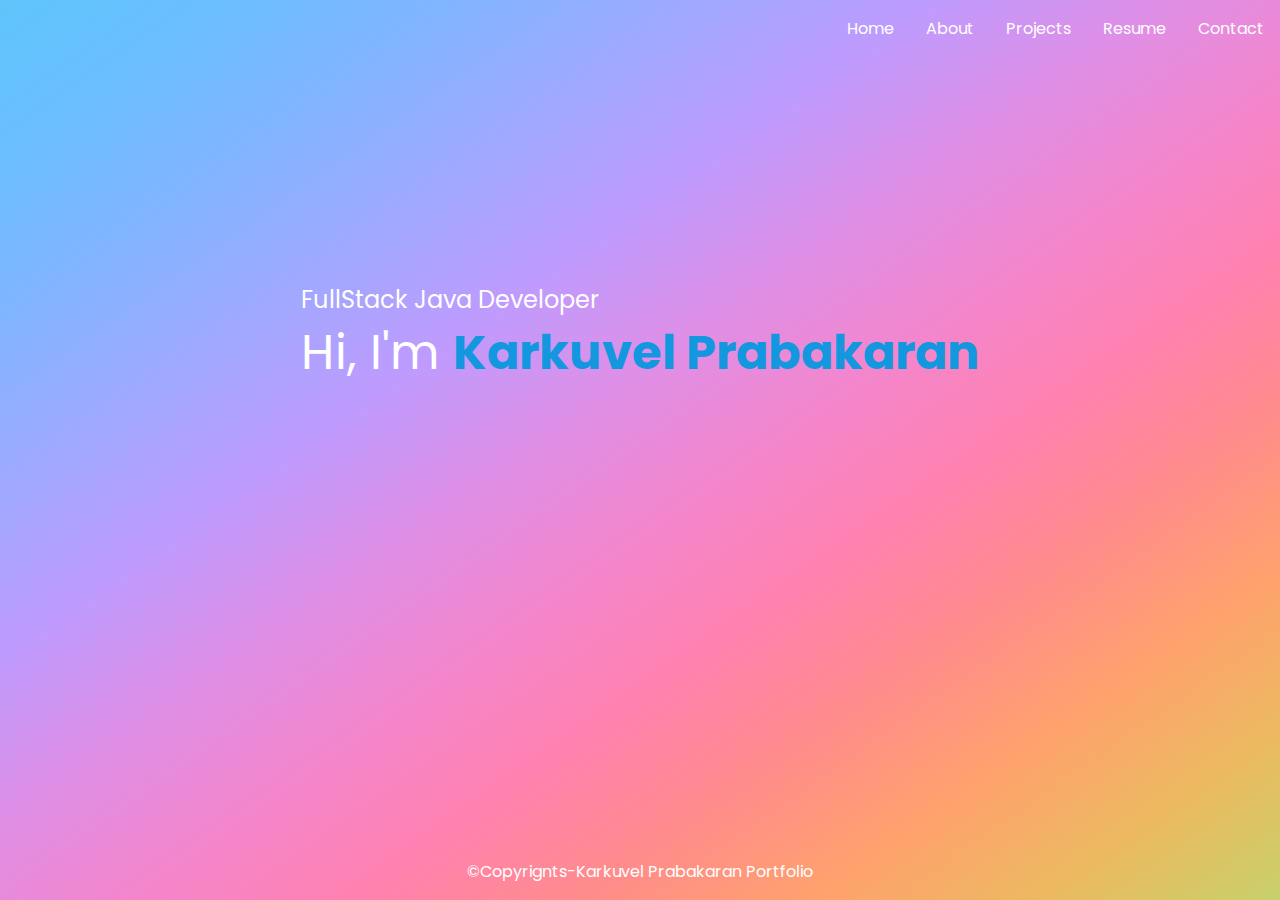
<file: index.html>
<!DOCTYPE html>
<html lang="en">
<head>
    <meta charset="UTF-8">
    <meta name="viewport" content="width=device-width, initial-scale=1.0">
    <title>Karkuvel Prabakaran</title>
    <link rel="stylesheet" href="https://fonts.googleapis.com/css2?family=Material+Symbols+Outlined:opsz,wght,FILL,GRAD@24,400,0,0" />
    <link rel="stylesheet" href="https://cdnjs.cloudflare.com/ajax/libs/font-awesome/6.4.2/css/all.min.css" integrity="sha512-z3gLpd7yknf1YoNbCzqRKc4qyor8gaKU1qmn+CShxbuBusANI9QpRohGBreCFkKxLhei6S9CQXFEbbKuqLg0DA==" crossorigin="anonymous" referrerpolicy="no-referrer">
    <link rel="stylesheet" href="CSS/style.css">
    <link rel="stylesheet" href="CSS/navbar.css">
    <!-- <link rel="stylesheet" href="CSS/gridStyle.css"> -->
    <link rel="stylesheet" href="CSS/footer.css">
    <link rel="stylesheet" href="CSS/main.css">
</head>
<body>
    <div class="layout">
        <header>
            <div class="header-layout">
                <div class="logo">
                    <i class="fa-brands fa-java fa-2xl"></i>
                </div>
                <a href="#" class="btn">
                    <span class="bar"></span>
                    <span class="bar"></span>
                    <span class="bar"></span>
                </a>
                <div class="navbar-links">
                    <ul>
                        <li><a href="index.html">Home</a></li>
                        <li><a href="HTML/about.html">About</a></li>
                        <li><a href="">Projects</a></li>
                        <li><a href="Resume/Karkuvel_Prabakaran_Resume.pdf" download="Karkuvel_Prabakaran_Resume">Resume</a></li>
                        <li><a href="HTML/contact.html">Contact</a></li>
                    </ul>
                </div>
            </div>
        </header>
        <main>
            <div class="main-layout">
                <div class="main-content">
                    <div id="des">FullStack Java Developer</div>
                    <div class="ani">Hi, I'm <span id="name">Karkuvel Prabakaran</span></div>
                    <div>
                        <a href="https://karkuvelfullstackdeveloper.wordpress.com/" class="wordpress"><i class="fa-brands fa-wordpress fa-lg"></i></a>
                        <a href="https://gitlab.com/karkuvel" class="gitlab"><i class="fa-brands fa-gitlab fa-lg"></i></a>
                        <a href="" class="linkedin"><i class="fa-brands fa-linkedin fa-lg"></i></a>
                    </div>
                </div>
            </div>
        </main>
        <footer>
            <div class="footer-layout">
                <div class="footer-content">
                    ©Copyrignts-Karkuvel Prabakaran Portfolio  
                </div>
            </div>
        </footer>
        <script src="JS/script.js"></script>
    </div>
</body>
</html>
</file>
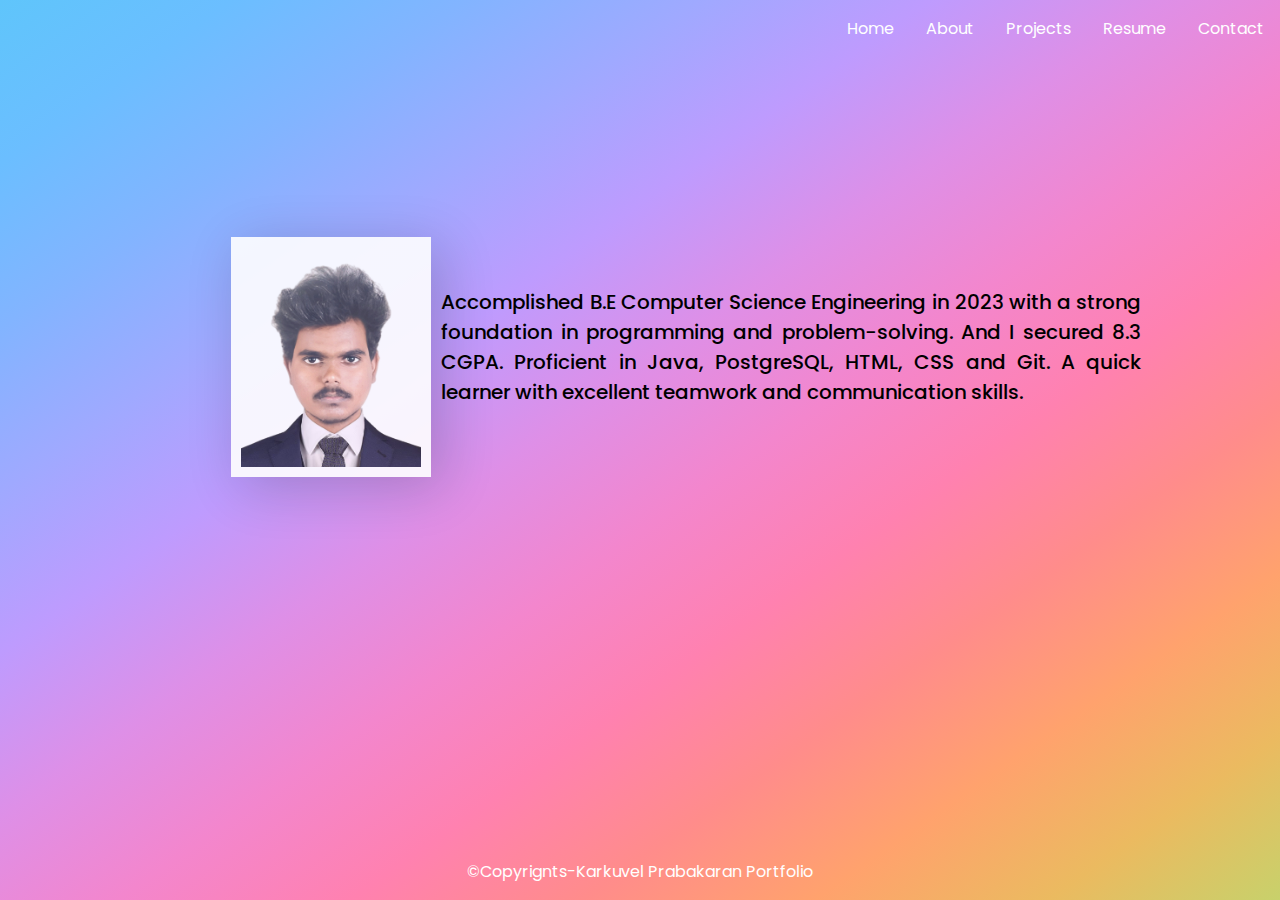
<file: HTML/about.html>
<!DOCTYPE html>
<html lang="en">
<head>
    <meta charset="UTF-8">
    <meta name="viewport" content="width=device-width, initial-scale=1.0">
    <title>Karkuvel Prabakaran</title>
    <link rel="stylesheet" href="https://fonts.googleapis.com/css2?family=Material+Symbols+Outlined:opsz,wght,FILL,GRAD@24,400,0,0" />
    <link rel="stylesheet" href="https://cdnjs.cloudflare.com/ajax/libs/font-awesome/6.4.2/css/all.min.css" integrity="sha512-z3gLpd7yknf1YoNbCzqRKc4qyor8gaKU1qmn+CShxbuBusANI9QpRohGBreCFkKxLhei6S9CQXFEbbKuqLg0DA==" crossorigin="anonymous" referrerpolicy="no-referrer">
    <link rel="stylesheet" href="../CSS/style.css">
    <link rel="stylesheet" href="../CSS/navbar.css">
    <!-- <link rel="stylesheet" href="../CSS/gridStyle.css"> -->
    <link rel="stylesheet" href="../CSS/footer.css">
    <link rel="stylesheet" href="../CSS/main.css">
    <link rel="stylesheet" href="../CSS/about.css">
</head>
<body>
    <div class="layout">
        <header>
            <div class="header-layout">
                <div class="logo">
                    <i class="fa-brands fa-java fa-2xl"></i>
                </div>
                <a href="#" class="btn">
                    <span class="bar"></span>
                    <span class="bar"></span>
                    <span class="bar"></span>
                </a>
                <div class="navbar-links">
                    <ul>
                        <li><a href="../index.html">Home</a></li>
                        <li><a href="about.html">About</a></li>
                        <li><a href="">Projects</a></li>
                        <li><a href="../Resume/Karkuvel_Prabakaran_Resume.pdf" download="Karkuvel_Prabakaran_Resume">Resume</a></li>
                        <li><a href="contact.html">Contact</a></li>
                    </ul>
                </div>
            </div>
        </header>
        <main>
            <div class="aboutmain">
                <div class="photo">
                    <img src="../Images/Photo.png" alt="Profile Photo">
                </div>
                <div class="aboutme">
                    Accomplished B.E Computer Science Engineering in 2023 with a strong foundation in
                    programming and problem-solving. And I secured 8.3 CGPA. Proficient in Java, PostgreSQL, HTML,
                    CSS and Git. A quick learner with excellent teamwork and communication skills.
                </div>
            </div>
        </main>
        <footer>
            <div class="footer-layout">
                <div class="footer-content">
                    ©Copyrignts-Karkuvel Prabakaran Portfolio  
                </div>
            </div>
        </footer>
        <script src="../JS/script.js"></script>
    </div>
</body>
</body>
</html>
</file>
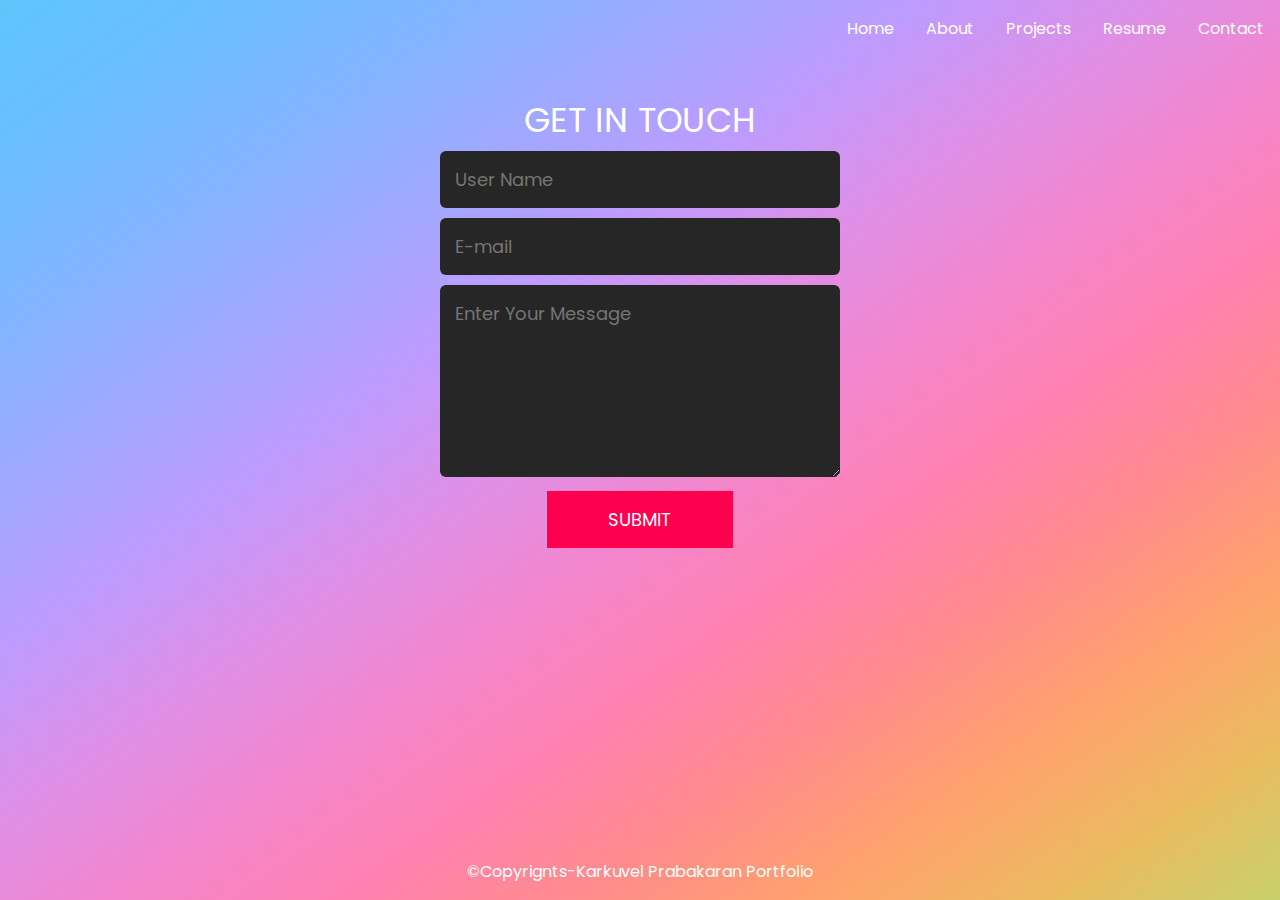
<file: HTML/contact.html>
<!DOCTYPE html>
<html lang="en">
<head>
    <meta charset="UTF-8">
    <meta name="viewport" content="width=device-width, initial-scale=1.0">
    <title>Karkuvel Prabakaran</title>
    <link rel="stylesheet" href="https://fonts.googleapis.com/css2?family=Material+Symbols+Outlined:opsz,wght,FILL,GRAD@24,400,0,0" />
    <link rel="stylesheet" href="https://cdnjs.cloudflare.com/ajax/libs/font-awesome/6.4.2/css/all.min.css" integrity="sha512-z3gLpd7yknf1YoNbCzqRKc4qyor8gaKU1qmn+CShxbuBusANI9QpRohGBreCFkKxLhei6S9CQXFEbbKuqLg0DA==" crossorigin="anonymous" referrerpolicy="no-referrer">
    <link rel="stylesheet" href="../CSS/style.css">
    <link rel="stylesheet" href="../CSS/navbar.css">
    <!-- <link rel="stylesheet" href="../CSS/gridStyle.css"> -->
    <link rel="stylesheet" href="../CSS/footer.css">
    <link rel="stylesheet" href="../CSS/main.css">
    <link rel="stylesheet" href="../CSS/about.css">
    <link rel="stylesheet" href="../CSS/contact.css">
</head>
<body>
    <div class="layout">
        <header>
            <div class="header-layout">
                <div class="logo">
                    <i class="fa-brands fa-java fa-2xl"></i>
                </div>
                <a href="#" class="btn">
                    <span class="bar"></span>
                    <span class="bar"></span>
                    <span class="bar"></span>
                </a>
                <div class="navbar-links">
                    <ul>
                        <li><a href="../index.html">Home</a></li>
                        <li><a href="about.html">About</a></li>
                        <li><a href="">Projects</a></li>
                        <li><a href="../Resume/Karkuvel_Prabakaran_Resume.pdf" download="Karkuvel_Prabakaran_Resume">Resume</a></li>
                        <li><a href="contact.html">Contact</a></li>
                    </ul>
                </div>
            </div>
        </header>
        <main>
            <div class="contactmain">
                <form action="" method="post">
                    <div class="heading">GET IN TOUCH</div>
                    <div><input type="text" class="uname" placeholder="User Name"></div>
                    <div><input type="text" class="email" placeholder="E-mail"></div>
                    <div><textarea id=""  rows="6" class="feedback" placeholder="Enter Your Message"></textarea></div>
                    <div class="button"><button class="bttn btn2" type="submit">SUBMIT</button></div>
                </form>   
            </div>
        </main>
        <footer>
            <div class="footer-layout">
                <div class="footer-content">
                    ©Copyrignts-Karkuvel Prabakaran Portfolio  
                </div>
            </div>
        </footer>
        <script src="../JS/script.js"></script>
    </div>
</body>
</body>
</html>
</file>
<file: CSS/style.css>
@import url('https://fonts.googleapis.com/css2?family=Poppins:wght@100;200;300;400;500;600;700;800&display=swap');
*{
    font-family: 'Poppins', sans-serif;
    box-sizing: border-box;
    margin:0;
    padding: 0;
    scroll-behavior: smooth;
}
body{
    background-image: linear-gradient(to left top, #c8d16b, #ebba60, #ffa26d, #ff8c8b, #ff81b0, #f386cd, #de8fe7, #be9bfe, #9fa9ff, #82b4ff, #6bbeff, #5fc5fb);
    width: 100vw;
    height: 100vh;
}
</file>
<file: CSS/navbar.css>
header .header-layout{
    
    display: flex;
    justify-content: space-between;
    align-items: center;
    animation: effects 2s ease-in-out;
}

@keyframes effects {
  0% {
    transform: translateY(-100%);
}
}
header .header-layout .logo{
    color:white;
    font-size: 20px;
    font-weight: 500;
    margin:8px;
}
header .header-layout .navbar-links ul{
    display: flex;
}
header .header-layout .navbar-links ul li{
    list-style: none;
}
header .header-layout .navbar-links ul li a{
    color:white;
    text-decoration: none;
    padding: 16px;
    display: block;
    transition: all 1s;
}
header .header-layout .navbar-links ul li a:hover
{
    background-color:#FF85C6;
    font-size: 20.5px;
}
header .header-layout .btn{
  position: absolute;
  top: 16px;
  right: 16px;
  width: 30px;
  height: 22px;
  display: none;
  flex-direction: column;
  justify-content: space-between;
}
header .header-layout .bar{
    height: 3px;
    width: 100%;
    background-color: #fff;
}
@media (max-width:756px) {

  header .header-layout .btn{
    display: flex;
  }
  header .header-layout .navbar-links{
    display: none;
    width: 100%;
  }

  header .header-layout{
    flex-direction: column;
    align-items: flex-start;
  }

  header .header-layout .navbar-links ul{
    flex-direction: column;
    width: 100%;
  }
  header .header-layout .navbar-links ul li{
    text-align: center;
  }
  header .header-layout .navbar-links.active{
    display: flex;
    z-index: 1;
  }
    
}
</file>
<file: CSS/gridStyle.css>
.layout{
    display: grid;
    grid-template-columns: repeat(1,1fr);
    grid-template-rows:15vh 80vh 5vh ;
    grid-template-areas: "h"
                         "m"
                         "f";
}

header{
    grid-area: h;
    /* border: 1px solid black; */
}
main{
    grid-area: m;
    /* border: 1px solid black; */
}
footer{
    grid-area: f;
    /* border: 1px solid black; */
}
</file>
<file: CSS/footer.css>
footer .footer-layout{
    display: flex;
    flex-direction: column;
    align-items: center;
    animation: animi 3s ease-out;
  
  }
@keyframes animi {
    0%{
    opacity: 0;
    transform: translatex(flex-direction);
    }
  
}
footer .footer-layout .footer-content{
    position: absolute;
    bottom: 16px;
    color: #fff;
}
@media(max-width:368px)
{
    footer .footer-layout .footer-content{
        font-size: 13px;
    } 
}
</file>
<file: CSS/main.css>
main .main-layout{
    display: flex;
    flex-direction: column;
    justify-content: center;
    align-items: center;
    
}
  
main .main-layout .main-content{
    color: #fff;
    font-size: 48px;
    transform: all linear;
    margin-top: 25vh;
    
}
main .main-layout .main-content div .wordpress{
    color: #2b6ed1;
}
main .main-layout .main-content div .wordpress:hover{
    color: #0653a5;
}
main .main-layout .main-content div .gitlab{
    color: #FC6D26;
}
main .main-layout .main-content div .gitlab:hover{
    color: #db5613;
}
main .main-layout .main-content div .linkedin{
    color:#0C64C5;
}
  
main .main-layout .main-content div .linkedin:hover{
    color:#043682;
}
  
#des{
    font-size: 24px;
  
}
  
#name{
    font-weight: 700;
    color:#1397de;
    animation: anim  2s ease-out infinite;
}
@keyframes anim {
    50%{
      opacity: 0.3;
      transform: translateX(flex-direction);
    }
  
}
@media (max-width:756px) {
    
    #des{
      font-size: 20px;
      
    }

    main .main-layout .main-content{
      font-size: 38px;
      position: absolute;
      top: 10vh;
      
    }
}
@media (max-width:570px){
    #des{
      font-size: 15px;
    }
    main .main-layout .main-content{
      font-size: 30px;
      position: absolute;
      top: 10vh;
      
    }
  }
@media (max-width:456px){
    #des{
      font-size: 10px;
    }
    main .main-layout .main-content{
      font-size: 25px;
      position: absolute;
      top: 10vh;
      
    }
}
@media (max-width:375px){
    #des{
      font-size: 10px;
    }
    main .main-layout .main-content{
      font-size: 20px;
      position: absolute;
      top: 10vh;
      
    }
}
</file>
<file: CSS/about.css>
.layout main .aboutmain{
    display: flex;
    justify-content:center;
    margin-top: 20vh; 
    margin-left: 8vw;
}
.layout main .aboutmain .photo img{
    /* display: block; */
    padding: 10px;
    width: 200px; 
    height: 240px;
    background-color:#fff;
    opacity: 0.9;
    animation: photanim 2s linear;
    box-shadow: 10px 10px 50px rgb(0,0,0,.2);
    
}

@keyframes photanim{
    0%{
        opacity: 0;
        transform: translateX(flex-direction);
    }
}
.layout main .aboutmain .aboutme{
    margin: 50px 10px;
    width: 700px;
    height:auto;
    text-align: justify;
    color:black;
    font-size: 20px;
    font-weight: 500;
    animation: aboutme 3s ease-out;
    
}
@keyframes aboutme{
    0%{
        transform: translateX(100%);
    }
}
@media (max-width:1016px){
    
    .layout main .aboutmain .aboutme{
        font-size: 16px;
        /* width: 600px; */
    }
    .layout main .aboutmain .photo img{
        
        width: 200px; 
        height: 240px;
    }
        
    
}
@media (max-width:888px){
    
    .layout main .aboutmain .aboutme{
        font-size: 16px;
        /* width: 500px; */
        /* height: fit-content; */
    }
    .layout main .aboutmain .photo img{
        
        width: 180px; 
        height: 220px;
    }
        
    
}
@media (max-width:790px){
    
    .layout main .aboutmain .aboutme{
        font-size: 13px;
        /* width: 400px; */
        /* height: fit-content; */
    }
    .layout main .aboutmain .photo img{
        
        width: 180px; 
        height: 220px;
    }
    .layout main{
        position: absolute;
        right: 0;
        left: 0%;
        top: 20vh;
    }
        
    
}
@media (max-width:654px){
    
    .layout main .aboutmain .aboutme{
        font-size: 12px;
        /* width: 300px; */
        /* height: fit-content; */
    }
    .layout main .aboutmain .photo img{
        
        width: 90px; 
        height: 130px;
        margin-top: 40%;
    }
    .layout main{
        position: absolute;
        right: 0;
        left: 0%;
        top: 20vh;
    }
        
    
}

@media (max-width:460px){
    
    .layout main .aboutmain .aboutme{
        font-size: 9.5px;
        /* width: 250px; */
        /* height: fit-content; */
    }
    .layout main .aboutmain .photo img{
        
        width: 70px; 
        /* height: 110px; */
        /* margin-top: 40%; */
    }
    .layout main{
        position: absolute;
        right: 0;
        left: 0%;
        top: 20vh;
    }
        
    
}

@media (max-width:370px){
    
    .layout main .aboutmain .aboutme{
        font-size: 7px;
        /* width: 170px; */
        /* height: fit-content; */
    }
    .layout main .aboutmain .photo img{
        
        width: 60px; 
        height: 100px;
        margin-top: 40%;
    }
    .layout main{
        position: absolute;
        right: 0;
        left: 0%;
        top: 20vh;
    }
        
    
}
</file>
<file: CSS/contact.css>
.contactmain{
  margin-top: 3%;
  text-align: center;
}
.heading{
    font-size:34px;
    text-align: center;
    color: #fff;
}
form input, form textarea{
    width: 400px;
    border:0;
    outline: none;
    background: #262626;
    padding: 15px;
    margin: 5px 0;
    color: #fff;
    font-size: 18px;
    border-radius: 6px;
}
.bttn{
    display: block;
    margin: 50px auto;
    width: fit-content;
    border: 1px solid #ff004f;
    padding: 14px 50px;
    text-decoration: none;
    color:#fff;
    transition: background 0.5s;
}
/* .bttn:hover{
    background: #ff004f;
} */
.bttn.btn2{
    display: inline-block;
    background: #ff004f ;
}
form .btn2{
    padding:14px 60px;
    font-size: 18px;
    margin-top: 2px;
    cursor: pointer;
}
@media (max-width:480px){
    
    form input, form textarea{
        width: 300px;
    }
}
@media (max-width:300px){
    
    form input, form textarea{
        width: 220px;
    }
}
</file>
